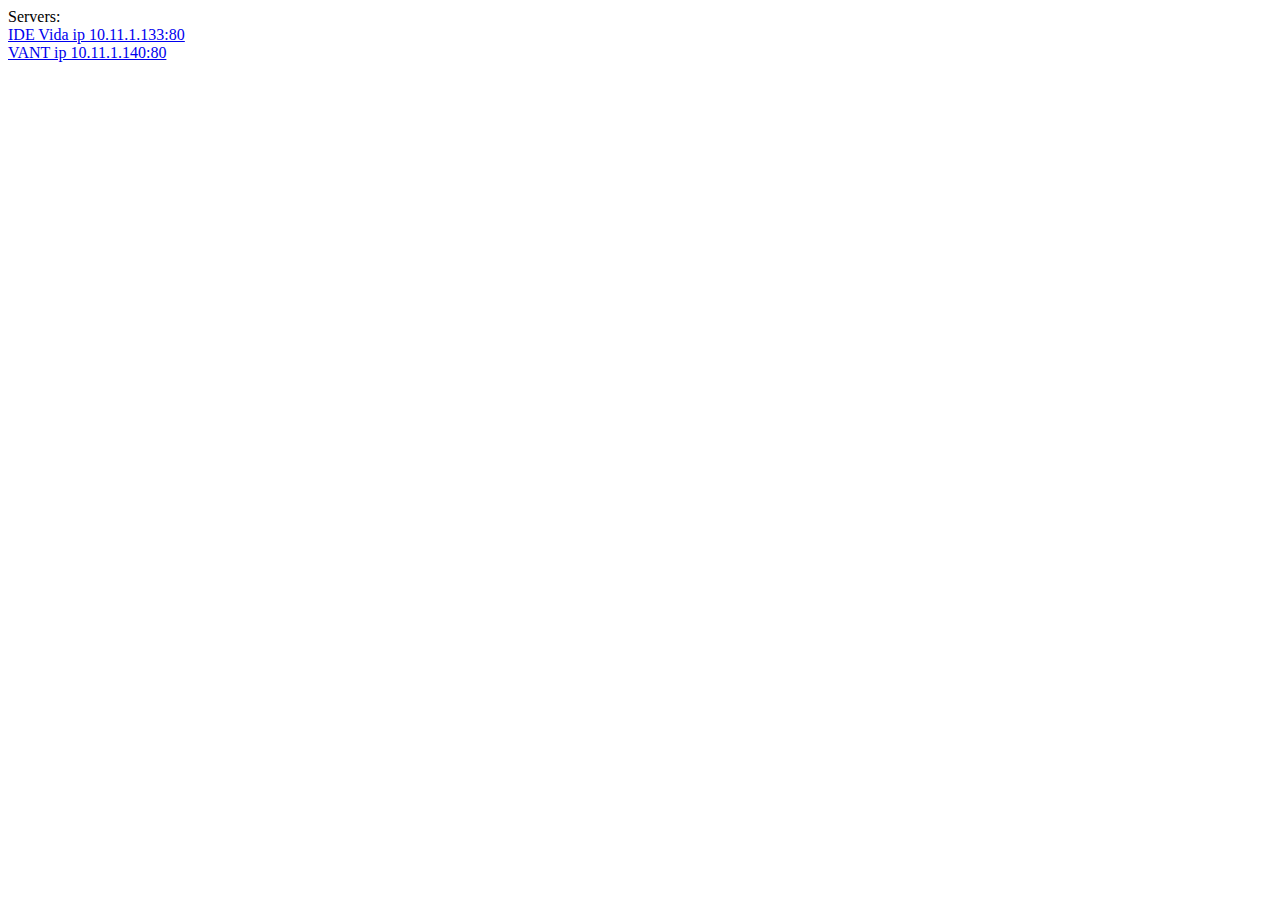
<file: lib/notas.html>
<!DOCTYPE html>
<html>
<head>
    <meta charset="utf-8">
    <meta name="viewport" content="width=device-width, initial-scale=1">
    <title></title>
</head>
<body>
<div>
    Servers:
    <br>
    <a href="http://10.11.1.133/geoserver/web/">
    IDE Vida
    ip 10.11.1.133:80</a>
    <br>
    <a href="https://oam.geocuba.cu/geoserver#/-79.5465087890625,21.570610571132665,7?_k=kmv0cv">
    VANT
    ip 10.11.1.140:80</a>
</div>
<script type="text/javascript">
    // Coord
    // import ControlCoordenadas from '../ControlCoordenadas/ControlCoordenadas'

    const utm = e => {
        // var selectBox = 'Guille'
        var selectBox = '<select name="listCoord" id="leaflet-control-coordenadas"><option value="default">WGS84 EPSG:4632 Coordenadas geográficas</option><option value="2085">NAD27/Cuba Norte - EPSG:2085</option></select>'
        document.getElementById("utmCoord").innerHTML = selectBox
    }

    <ControlCoordenadas position="bottomleft" id={"utmCoord"} />


    const _onMouseMove = e => {
        var newHtml =
            'Lat: '+transformToDecimalDegrees(e.latlng.wrap().lat)+
            ", "+
            'Lon: '+transformToDecimalDegrees(e.latlng.wrap().lng)

        var selectHtml = '<form><select name="ControlCoordenadas" id="ControlCoordenadas">'+
            '<option value="default">WGS84 EPSG:4632 Coordenadas geográficas</option>'+
            '<option value="2085">NAD27/Cuba Norte - EPSG:2085 UTM</option>'
            '</select></form>'

        switch (document.forms[0].ControlCoordenadas.value){
            case "2085":
                document.getElementById("mouseP").innerHTML = newHtml + 'guille'
                break
            default: document.getElementById("mouseP").innerHTML = newHtml
        }
    }
</script>
</body>
</html>
</file>
